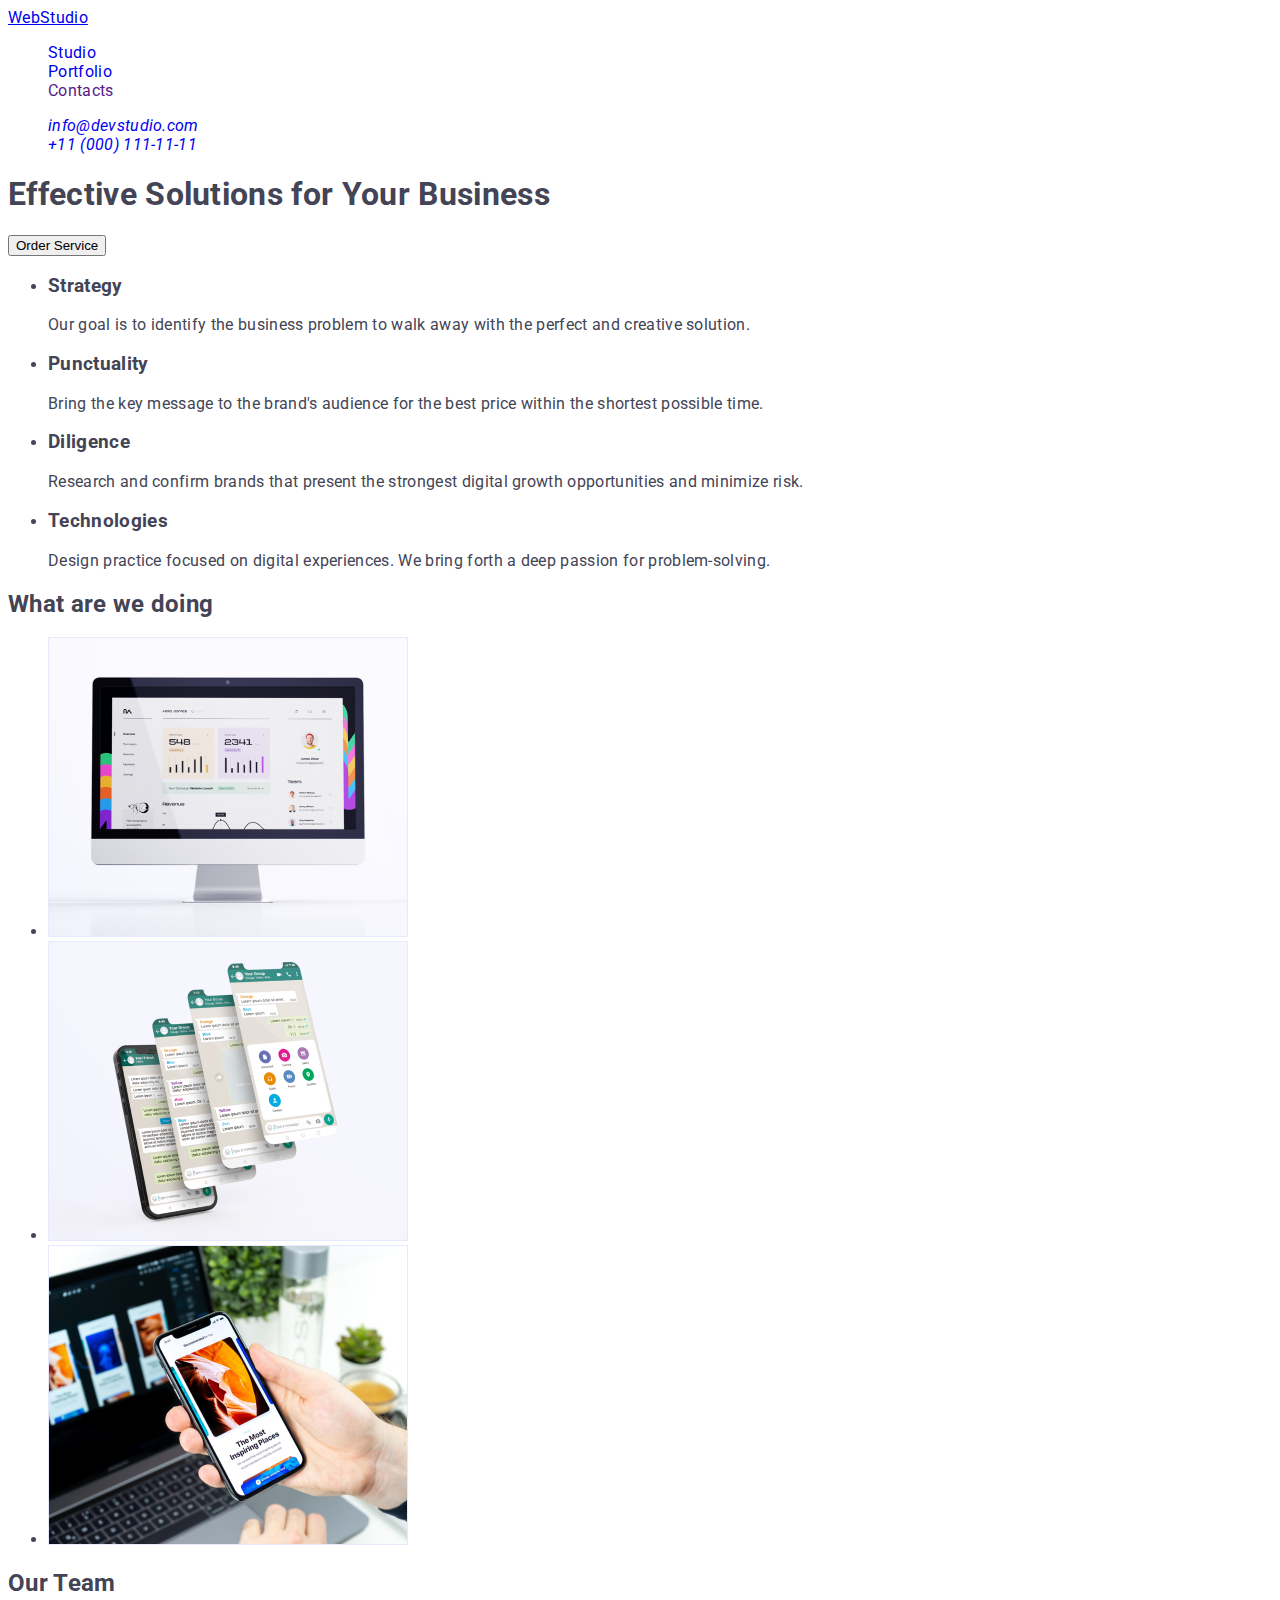
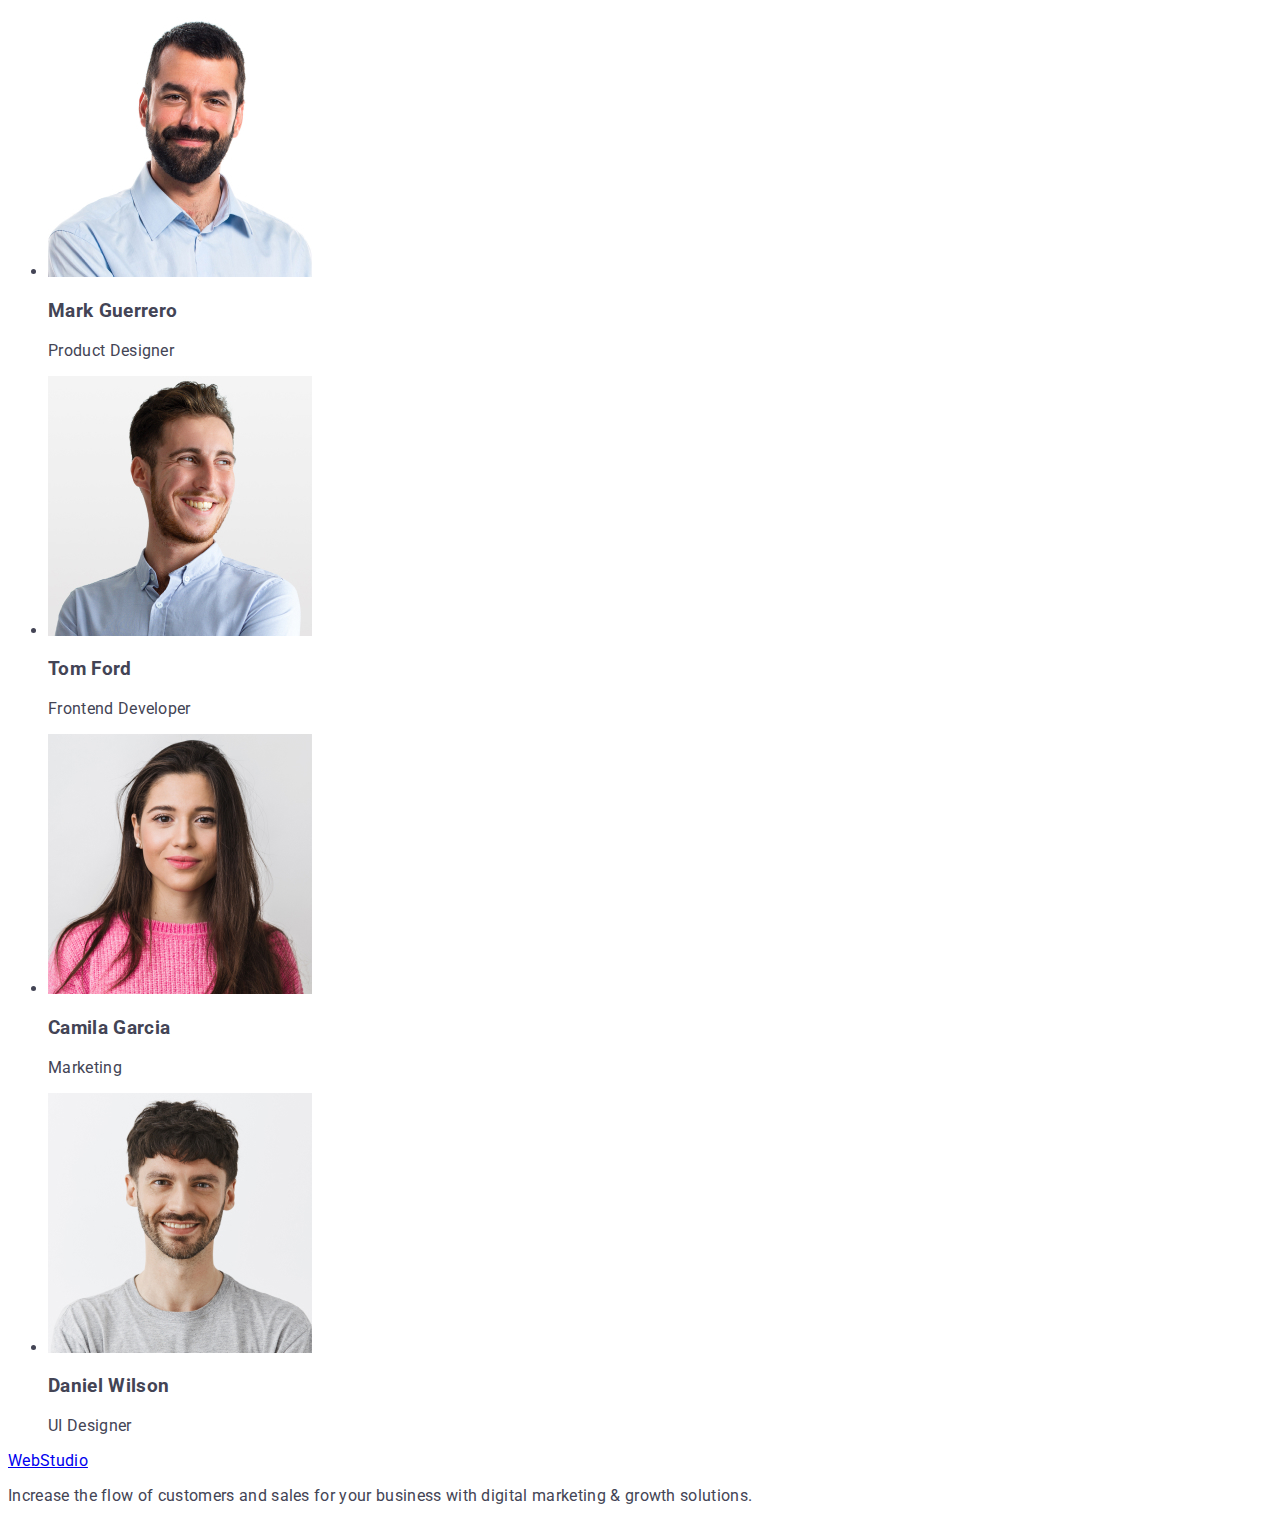
<file: index.html>
<!DOCTYPE html>
<html lang="en">
<head>
    <meta charset="UTF-8">
    <meta http-equiv="X-UA-Compatible" content="IE=edge">
    <meta name="viewport" content="width=device-width, initial-scale=1.0">
    <title>Document</title>
    <link rel="preconnect" href="https://fonts.googleapis.com">
<link rel="preconnect" href="https://fonts.gstatic.com" crossorigin>
<link href="https://fonts.googleapis.com/css2?family=Raleway:wght@800&family=Roboto:wght@400;500;700&display=swap" rel="stylesheet">
    <link rel="stylesheet" href="./css/styles.css" />
</head>
<body>
    <!--Header-->
    <header class="header">
<nav class="navigation">
    <a class="logo" href="./index.html" class="logo-web">Web<span class="logo-studio">Studio</span>
        </a>
    <ul class="nav-list list">
        <li class="nav-list-item">
            <a class="nav-list-link link" href="./index.html">Studio</a></li>
        <li class="nav-list-item">
            <a class="nav-list-link link" href="./portfolio.html">Portfolio</a></li>
        <li class="nav-list-item">
            <a class="nav-list-link link" href="">Contacts</a></li>
    </ul>
</nav>
<address class="address">
    <ul class="list">
        <li><a class="contact-mail link" href="mailto:info@devstudio.com">info@devstudio.com</a></li>
        <li><a class="contact-number link" href="tel:+110001111111">+11 (000) 111-11-11</a></li>
    </ul>
</address>
    </header>
    <!--Main-->
    <main>
    <!--Hero Section-->
    <section>
        <h1>Effective Solutions for Your Business</h1>
        <button type="button">Order Service</button>
    </section>
    <!--Section 1-->
    <section>
        <h2 hidden>Benefits</h2>
        <ul>
            <li>
                <h3>Strategy</h3>
                <p>Our goal is to identify the business
                problem to walk away with the perfect and creative solution.</p>
            </li>
            <li>
                <h3>Punctuality</h3>
                <p>Bring the key message to the brand's audience for the best price within the shortest possible time.</p>
            </li>
            <li>
                <h3>Diligence</h3>
                <p>Research and confirm brands that present the strongest digital growth opportunities and minimize risk.</p>
            </li>
            <li>
                <h3>Technologies</h3>
                <p>Design practice focused on digital experiences. We bring forth a deep passion for problem-solving.</p>
            </li>
        </ul>
    </section>
    <!--Section 2-->
    <section>
        <h2>What are we doing</h2>
        <ul>
            <li>
                <img src="./images/1.jpg" alt="desktop" width="360" height="300">
            </li>
            <li><img src="./images/2.jpg" alt="application" width="360" height="300">
            </li>
            <li><img src="./images/3.jpg" alt="smartphone" width="360" height="300">
            </li>
        </ul>
    </section>
    <!--Section 3-->
    <section>
        <h2>Our Team</h2>
        <ul>
            <li><img src="./images/4.jpg" alt="Mark Guerrero" width="264" height="260">
                <h3>Mark Guerrero</h3>
                <p>Product Designer</p>
            </li>
            <li><img src="./images/5.jpg" alt="Tom Ford" width="264" height="260">
                <h3>Tom Ford</h3>
                <p>Frontend Developer</p>
            </li>
            <li><img src="./images/6.jpg" alt="Camila Garcia" width="264" height="260">
                <h3>Camila Garcia</h3>
                <p>Marketing</p>
            </li>
            <li><img src="./images/7.jpg" alt="Daniel Wilson" width="264" height="260">
                <h3>Daniel Wilson</h3>
                <p>UI Designer</p>
            </li>
        </ul>
    </section>
    </main>
    <!--Footer-->
    <footer>
        <a href="./index.html">WebStudio</a>
        <p>Increase the flow of customers and sales for your business with digital marketing & growth solutions.</p>
    </footer>
</body>
</html>
</file>
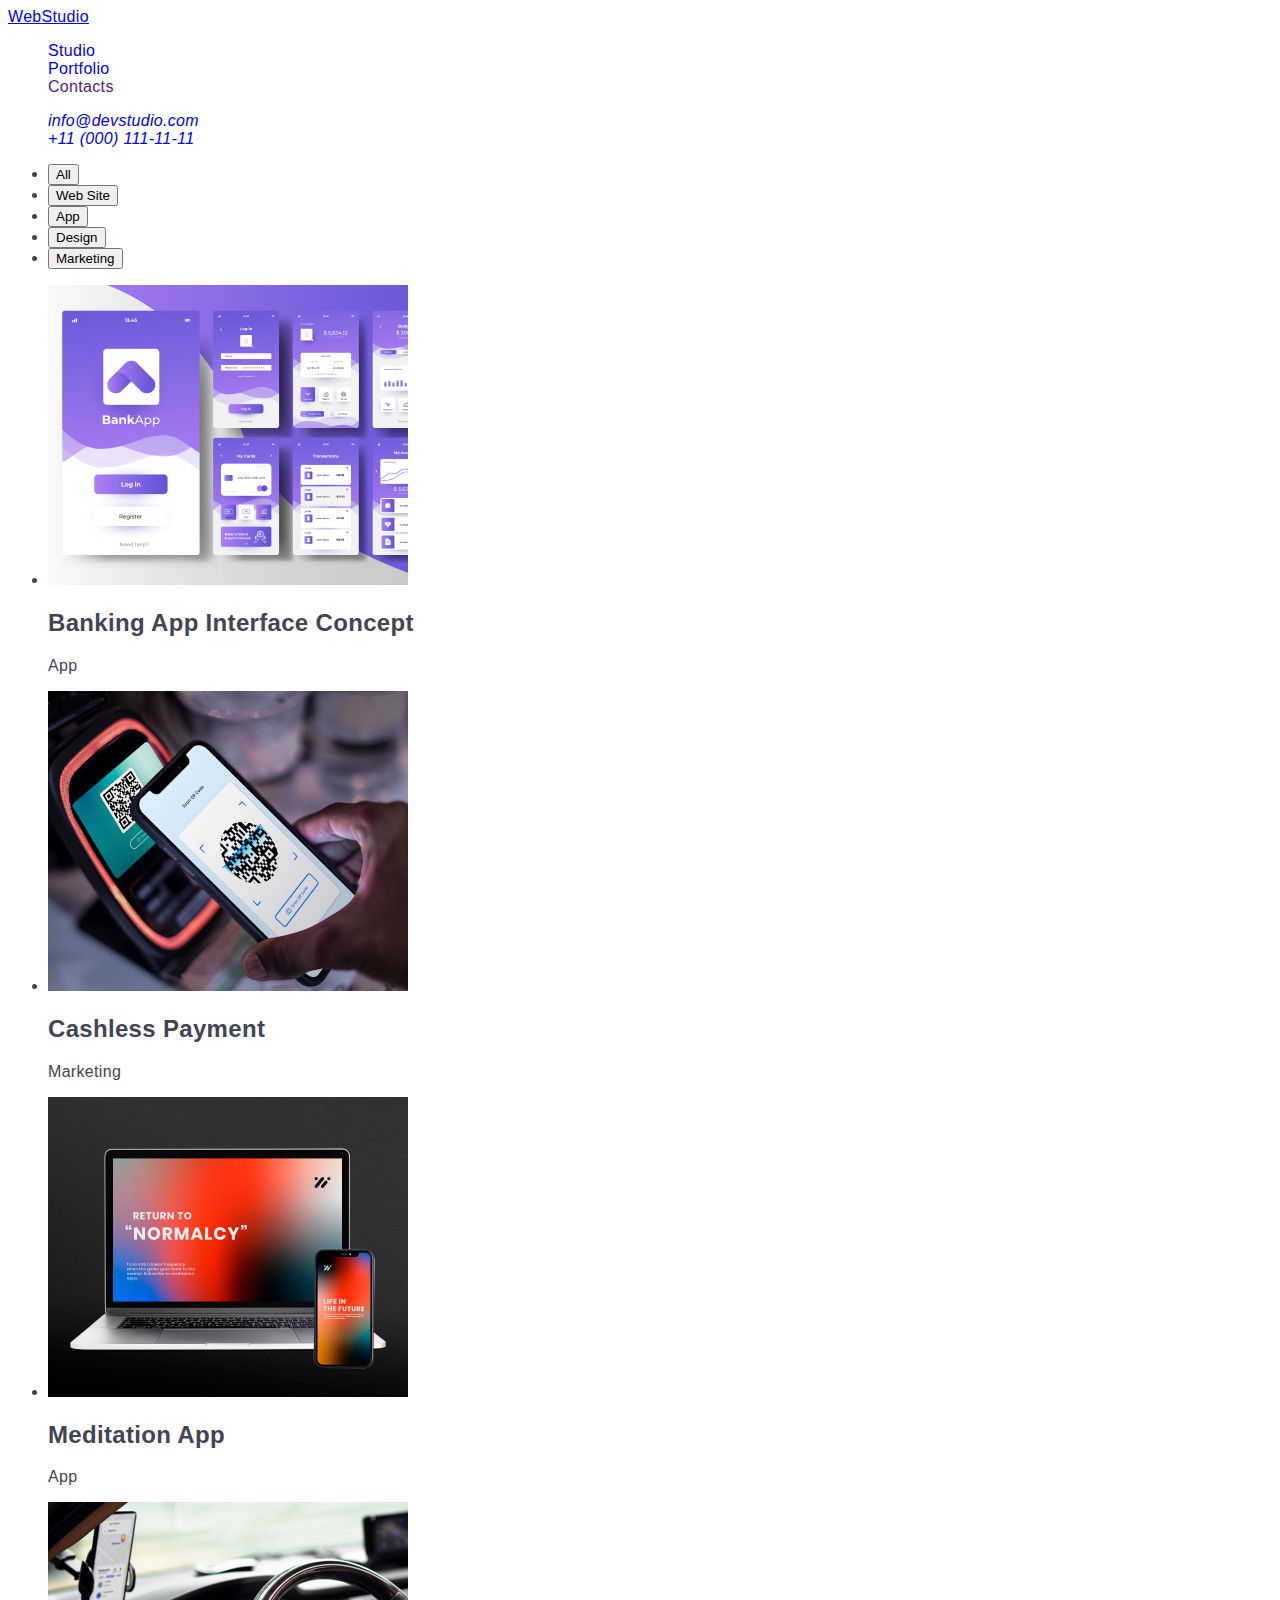
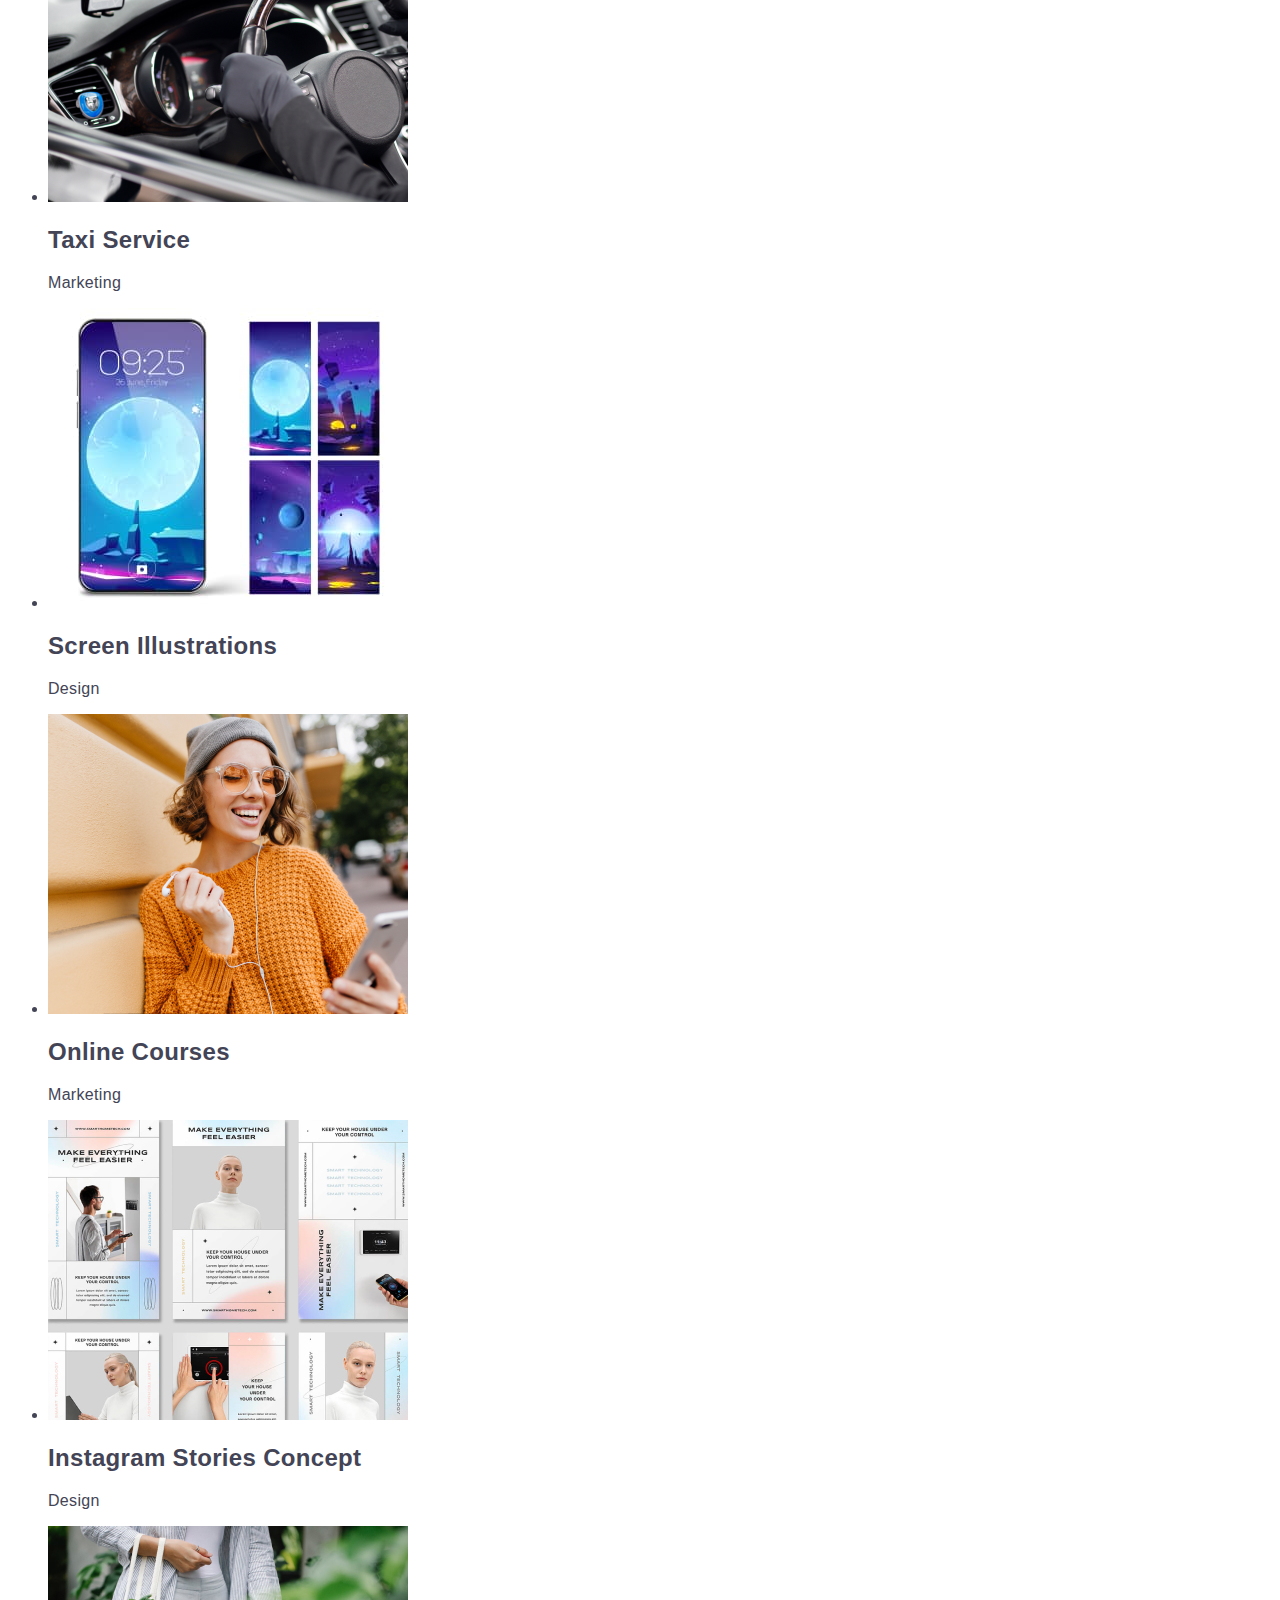
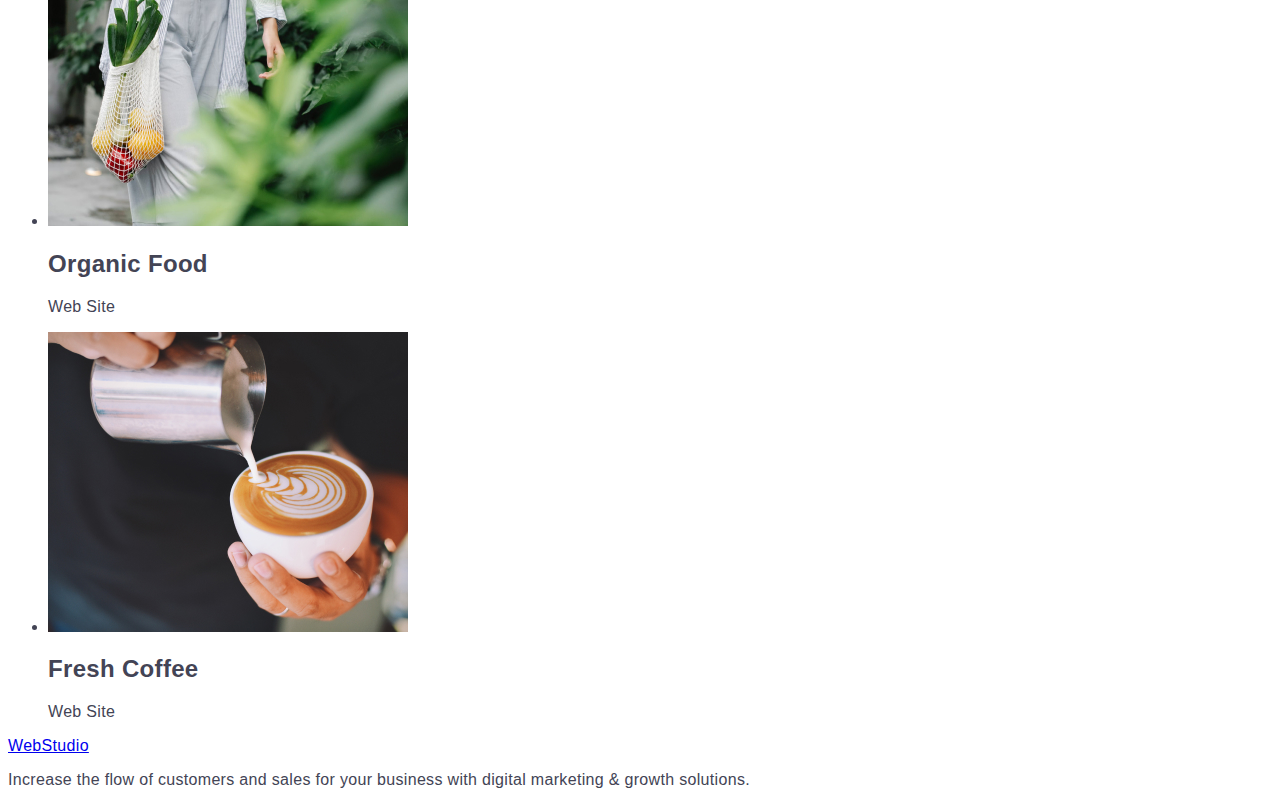
<file: portfolio.html>
<!DOCTYPE html>
<html lang="en">
<head>
    <meta charset="UTF-8">
    <meta http-equiv="X-UA-Compatible" content="IE=edge">
    <meta name="viewport" content="width=device-width, initial-scale=1.0">
    <title>Portfolio</title>
    <link rel="stylesheet" href="./css/styles.css" />
</head>
<body>
    <!--Header-->
    <header class="header">
        <nav class="navigation">
            <a class="logo" href="./index.html" class="logo-web">Web<span class="logo-studio">Studio</span>
                </a>
            <ul class="nav-list list">
                <li class="nav-list-item">
                    <a class="nav-list-link link" href="./index.html">Studio</a></li>
                <li class="nav-list-item">
                    <a class="nav-list-link link" href="./portfolio.html">Portfolio</a></li>
                <li class="nav-list-item">
                    <a class="nav-list-link link" href="">Contacts</a></li>
            </ul>
        </nav>
        <address class="address">
            <ul class="list">
                <li><a class="contact-mail link" href="mailto:info@devstudio.com">info@devstudio.com</a></li>
                <li><a class="contact-number link" href="tel:+110001111111">+11 (000) 111-11-11</a></li>
            </ul>
        </address>
            </header>
        <!--Main-->
    <main>
        <!--Filters Section-->
        <section>
            <h1 hidden>Portfolio</h1>
            <ul>
                <li>
                    <button type="button">All</button>
                </li>
                <li>
                    <button type="button">Web Site</button>
                </li>
                <li>
                    <button type="button">App</button>
                </li>
                <li>
                    <button type="button">Design</button>
                </li>
                <li>
                    <button type="button">Marketing</button>
                </li>
            </ul>
            <ul>
                <li>
                    <img src="./images/portfolio/img1.jpg" 
                    alt="Banking App Interface Concept"
                    width="360"
                    height="300"
                    >
                    <h2>Banking App Interface Concept</h2>
                    <p>App</p>
                </li>
                <li>
                    <img src="./images/portfolio/img2.jpg" 
                    alt="Cashless Payment"
                    width="360"
                    height="300"
                    >
                    <h2>Cashless Payment</h2>
                    <p>Marketing</p>
                </li>
                <li>
                    <img src="./images/portfolio/img3.jpg" 
                    alt="Meditation App"
                    width="360"
                    height="300"
                    >
                    <h2>Meditation App</h2>
                    <p>App</p>
                </li>
            </ul>
            <ul>
                <li>
                    <img src="./images/portfolio/img4.jpg" 
                    alt="Taxi Service"
                    width="360"
                    height="300"
                    >
                    <h2>Taxi Service</h2>
                    <p>Marketing</p>
                </li>
                <li>
                    <img src="./images/portfolio/img5.jpg" 
                    alt="Screen Illustrations"
                    width="360"
                    height="300"
                    >
                    <h2>Screen Illustrations</h2>
                    <p>Design</p>
                </li>
                <li>
                    <img src="./images/portfolio/img6.jpg" 
                    alt="Online Courses"
                    width="360"
                    height="300"
                    >
                    <h2>Online Courses</h2>
                    <p>Marketing</p>
                </li>
            </ul>
            <ul>
                <li>
                    <img src="./images/portfolio/img7.jpg" 
                    alt="Instagram Stories Concept"
                    width="360"
                    height="300"
                    >
                    <h2>Instagram Stories Concept</h2>
                    <p>Design</p>
                </li>
                <li>
                    <img src="./images/portfolio/img8.jpg" 
                    alt="Organic Food"
                    width="360"
                    height="300"
                    >
                    <h2>Organic Food</h2>
                    <p>Web Site</p>
                </li>
                <li>
                    <img src="./images/portfolio/img9.jpg" 
                    alt="Fresh Coffee"
                    width="360"
                    height="300"
                    >
                    <h2>Fresh Coffee</h2>
                    <p>Web Site</p>
                </li>
            </ul>
        </section>
    </main>
            <!--Footer-->
            <footer>
        <a href="./index.html">WebStudio</a>
        <p>Increase the flow of customers and sales for your business with digital marketing & growth solutions.</p>
    </footer>
</body>
</html>
</file>
<file: css/styles.css>
:root {
  /* Fonts */
  --logo-font: Raleway, sans-serif;
  /* Colors */
  --logo-web-color: #4d5ae5;
  --logo-studio-dark-color: #2e2f42;
  --logo-studio-light-color: #f4f4fd;
  --nav-item-color: #2e2f42;
  --address-color: #434455;
  --hero-bg-color: #2e2f42;
  --light-bg-color: #f4f4fd;
  --dark-bg-color: #2e2f42;
  --hero-title-color: #fff;
  --btn-color: #4d5ae5;
  --hover-color: #404bbf;
  --main-text-light-color: #f4f4fd;
  --title-dark-color: #2e2f42;
  --main-text-dark-color: #434455;
}
/* General */
.list {
  list-style: none;
}
.link {
    text-decoration: none;
}

body {
  font-family: Roboto, sans-serif;
  letter-spacing: 0.02em;
  color: var(--main-text-dark-color);
  background-color: #fff;
}

.section-title {
    color: var(--title-dark-color);
    font-size: 36px;
    line-height: 1.11;
    font-weight: 700;
    text-transform: capitalize;
    text-align: center;
    letter-spacing: 0.02em;
  }
  .btn {
    cursor: pointer;
  }
  .link {
    text-decoration: none;
  }
  /* Header */
</file>
